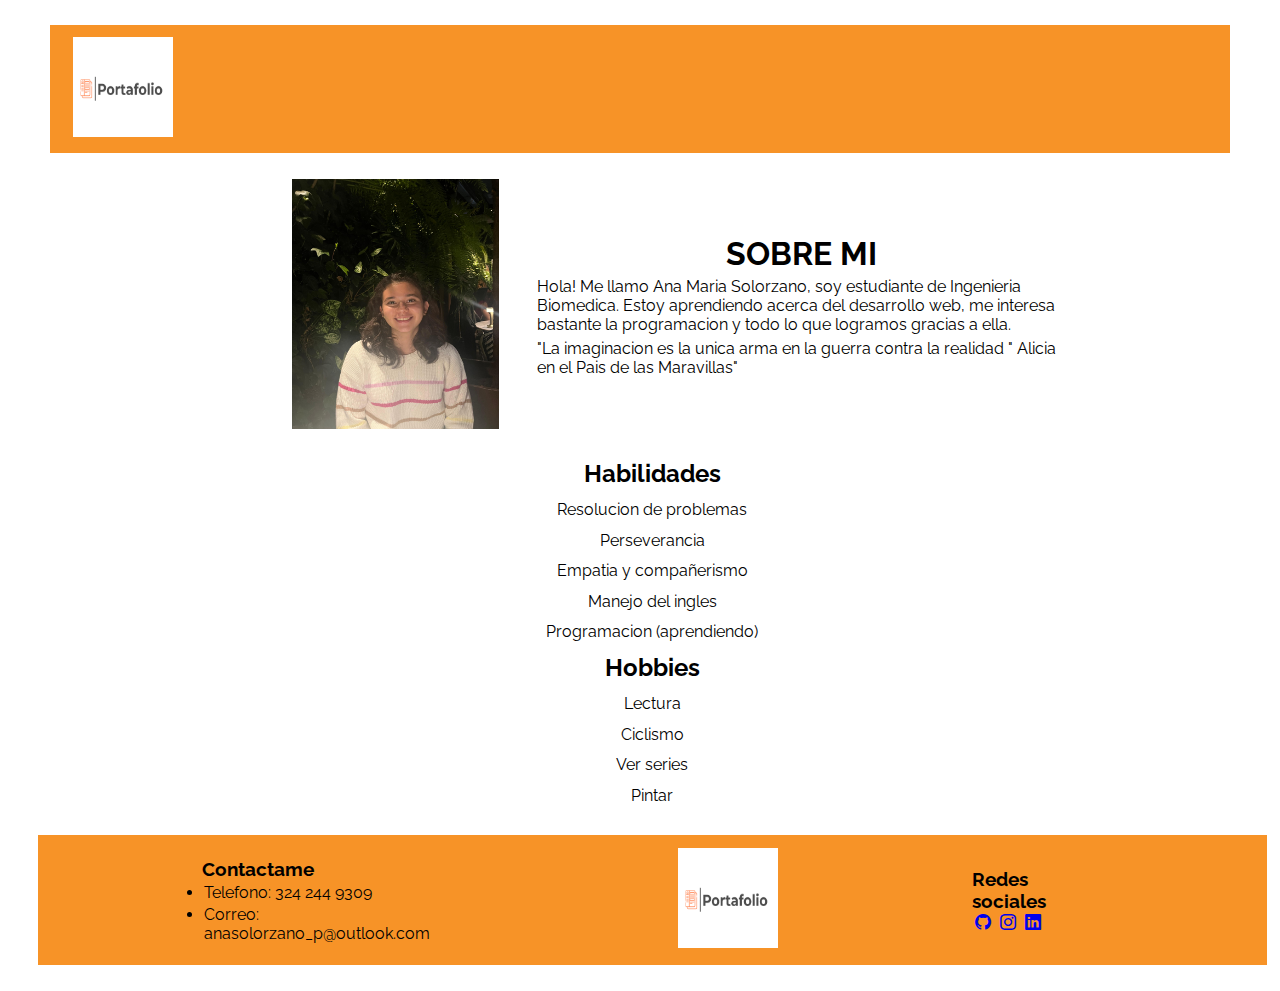
<file: index.html>
<!DOCTYPE html>
<html lang="es">

<head>
<meta charset="UTF-8">
<meta name="viewport" content="width=device-width, initial-scale=1.0">

<meta name="author" content="Ana Solorzano">
<meta name="keywords" content="portafolio, presentacion">
<meta name="description" content="pagina de portafolio">

<link rel="stylesheet" href="./styles/index.css">
<link rel="shortcut icon" href="./assets/favicon.png">
<link rel="stylesheet" href="https://cdn.jsdelivr.net/npm/bootstrap-icons@1.11.3/font/bootstrap-icons.min.css">
<title>Portafolio</title>
 
</head>

<body>
    <header>
        <nav class="navegacion">
           
            
                <a href="./index.html">
                    <img class="logo"  src="./assets/logo.png" alt="logo">
                </a>
            
            
        </nav>

        
    </header>

<main>
    <div id="div-imagen">
    <section>
        <img class="imagenPersonal" src="./assets/Imagen personal.jpg" alt="imagende-presentacion">
    </section>

    <section class="seccion1">
        <h1 class="titulo"> SOBRE MI </h1>
        <p>Hola! Me llamo Ana Maria Solorzano, soy estudiante de Ingenieria Biomedica. 
            Estoy aprendiendo acerca del desarrollo web, me interesa bastante la programacion y todo lo que logramos gracias a ella. 
        </p>
        <p>"La imaginacion es la unica arma en la guerra contra la realidad " Alicia en el Pais de las Maravillas"</p>
    </section>
</div>
     <div class="contenido">
    <section>
           <h2>Habilidades</h2>
            <ul>
                <p>Resolucion de problemas</p>
                <p>Perseverancia</p>
                <p>Empatia y compañerismo</p>
                <p>Manejo del ingles</p>
                <p>Programacion (aprendiendo)</p>
            </ul>

    </section> 

    <section>
        <h2>Hobbies</h2>
        <ul>
            <p>Lectura</p>
            <p>Ciclismo</p>
            <p>Ver series</p>
            <p>Pintar</p>
        </ul>

    </section>
    </div>
</main>

<footer>
    <div>
        <h3>Contactame</h3>
        <ul>
            <li>Telefono: 324 244 9309</li>
            <li>Correo: anasolorzano_p@outlook.com</li>
        </ul>
    </div>

    <div>
        <img class="logo-2" src="./assets/logo.png" alt="logo">
    </div>

    <div>
        <h3>Redes sociales</h3>
        <div class="redesSociales">
            <a href="https://github.com/AnaPerez20"><i class="bi bi-github"></i></a>
            <a href="https://www.instagram.com/anamariasolorzano10/"><i class="bi bi-instagram"></i></a>
            <a href="https://www.linkedin.com/in/ana-mar%C3%ADa-sol%C3%B3rzano-p%C3%A9rez-35334a2b8/"><i class="bi bi-linkedin"></i></a>
            
        </div>
    </div>
</footer>
</file>
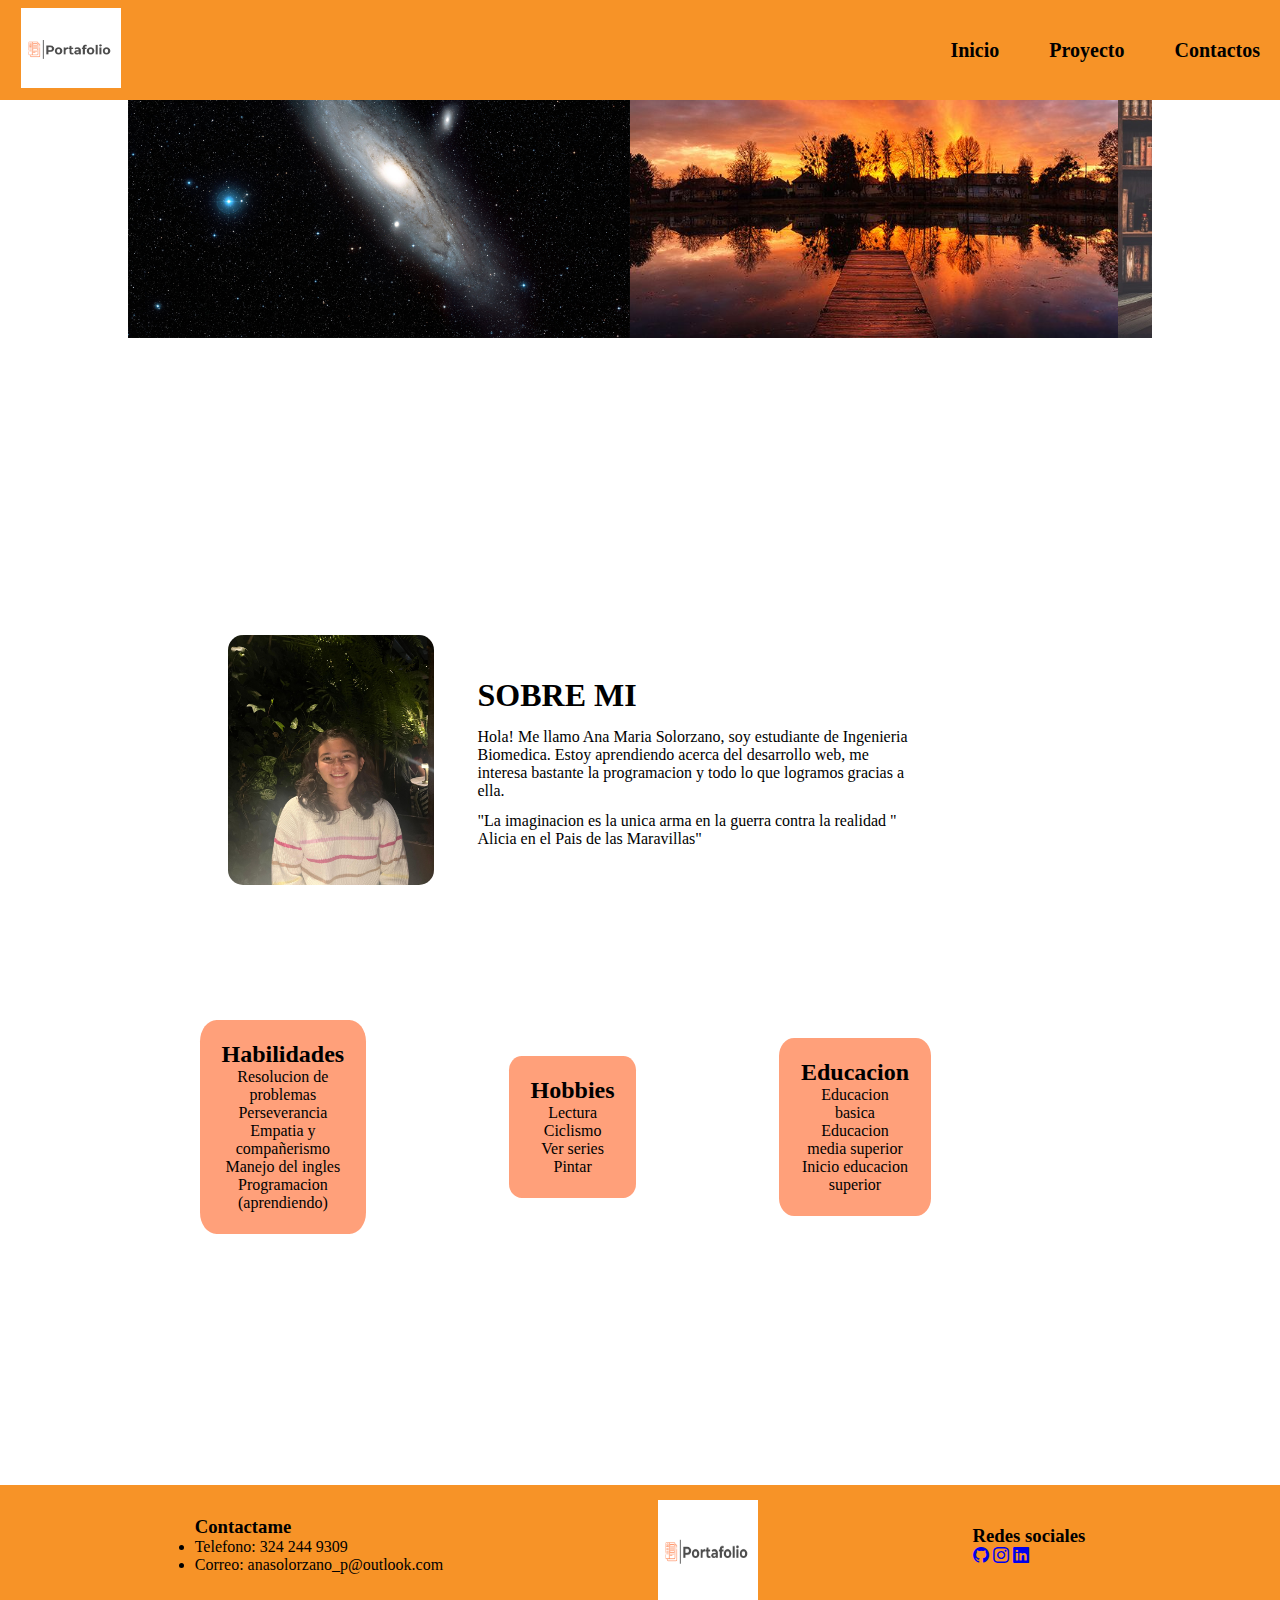
<file: entrega 2/index.html>
<!DOCTYPE html>
<html lang="es">

<head>
    <meta charset="UTF-8">
    <meta name="viewport" content="width=device-width, initial-scale=1.0">

    <!--titulos y descripciones de metadatos-->
    <meta name="author" content="Ana Solorzano">
    <meta name="keywords" content="animaciones, responsive, actualizacion portafolio">
    <meta name="sitio web de portafolio">

    <!--Link estilos a mi pagina-->
    <link rel="stylesheet" href="./styles/index.css">
    <link rel="stylesheet" href="./styles/index.css">
    <link rel="shortcut icon" href="./assets/favicon.png">
    <link rel="stylesheet" href="https://cdn.jsdelivr.net/npm/bootstrap-icons@1.11.3/font/bootstrap-icons.min.css">

    <title>Portafolio</title>

</head>

<body>

    <!-- Inicio de mi encabezado -->
    <header>
        <nav class="navegacion">

            <a href="./index.html">
                <img class="logo" src="./assets/logo.png" alt="logo">
            </a>

            <!-- Lista -> menu de navegación -->
 <ul class="listaMenu">
    <li><a href="#">Inicio</a></li>
    <li><a href="#">Proyecto</a></li>
    <li><a href="#">Contactos</a></li>
</ul>

        </nav>

<!-- Slider -->
<section class="contenedor-slider">
    <article class="slider">
        <img src="./assets/slider1.jpeg"alt="slider-imagenes">
        <img src="./assets/slider2.jpg" alt="slider-imagenes">
        <img src="./assets/slider3.jpg" alt="slider-imagenes">
        <img src="./assets/slider4.jpg" alt="slider-imagenes">
        <img src="./assets/slider5.jpg" alt="slider-imagenes">
        
    </article>
</section>

    </header>

    <!-- Inicio del contenido de mi sitio web -->
    <main>
        <div class="contenedor">
        <div id="div-imagen">
        <section>
            <img class="imagenPersonal" src="./assets/Imagen personal.jpg" alt="imagende-presentacion">
        </section>

    
        <section class="seccion1">
            <!-- Título principal -->
        <div class="titulo">
            <h1>SOBRE MI</h1>
        </div>
            <p>Hola! Me llamo Ana Maria Solorzano, soy estudiante de Ingenieria Biomedica. 
                Estoy aprendiendo acerca del desarrollo web, me interesa bastante la programacion y todo lo que logramos gracias a ella. 
            </p>
            <p class="frase">"La imaginacion es la unica arma en la guerra contra la realidad "
                 Alicia en el Pais de las Maravillas"</p>
        </section>
    </div>
         <div class="contenido">
        <section class="habilidades">
               <h2>Habilidades</h2>
                <ul>
                    <p>Resolucion de problemas</p>
                    <p>Perseverancia</p>
                    <p>Empatia y compañerismo</p>
                    <p>Manejo del ingles</p>
                    <p>Programacion (aprendiendo)</p>
                </ul>
    
        </section> 
    
        <section class="hobbies">
            <h2>Hobbies</h2>
            <ul>
                <p>Lectura</p>
                <p>Ciclismo</p>
                <p>Ver series</p>
                <p>Pintar</p>
            </ul>
    
        </section>

        <section class="hobbies2">
            <h2>Educacion</h2>
            <ul>
                <p>Educacion basica</p>
                <p>Educacion media superior</p>
                <p>Inicio educacion superior</p>
                
            </ul>
    
        </section>



        </div>
    </div>
    </main>

     <!-- Inicio de mi pie de página -->
     <footer>
        <div>
            <h3>Contactame</h3>
            <ul>
                <li>Telefono: 324 244 9309</li>
                <li>Correo: anasolorzano_p@outlook.com</li>
            </ul>
        </div>
    
        <div>
            <img class="logo-2" src="./assets/logo.png" alt="logo">
        </div>
    
        <div>
            <h3>Redes sociales</h3>
            <div class="redesSociales">
                <a href="https://github.com/AnaPerez20"><i class="bi bi-github"></i></a>
                <a href="https://www.instagram.com/anamariasolorzano10/"><i class="bi bi-instagram"></i></a>
                <a href="https://www.linkedin.com/in/ana-mar%C3%ADa-sol%C3%B3rzano-p%C3%A9rez-35334a2b8/"><i class="bi bi-linkedin"></i></a>
                
            </div>
        </div>
    </footer>

</body>

</html>
</file>
<file: styles/index.css>
@import url('https://fonts.googleapis.com/css2?family=Raleway:ital,wght@0,100..900;1,100..900&display=swap');

*{
    margin: 1%;
    padding: 0%;
}


body{
    font-family: "Raleway", sans-serif;
    overflow-x: hidden;
    box-sizing: border-box;
}

main{
    border: 5px;
    width:100%
    

}
.seccion1{
    border: 3px;
    width: 40%;
}
.logo{
    width: 100px;
    height: 100px;
}

.navegacion{
    background-color: #F79327;
}

.imagenPersonal{
    width: 250px;
    height: 250px;
}

.titulo{
    text-align: center;
}

#div-imagen{
    display: flex;
    justify-content:center;
    align-items: center;
    gap: 30px;
}

#div-imagen img{
    width: 110%;
}

#div-imagen h1{
    width: 110%;
}

#div-imagen p{
    width: 110%;
}

.contenido{
    text-align: center;
}

footer{
    width:100%;
    height: auto;
    background-color: #F79327;
    margin-top: 30px;
    display: flex;
    justify-content: space-evenly;
    gap: 20px;
    align-items: center;
}

.logo-2{
    
    width: 100px;
    height: 100px;
}

.redesSociales{
    text-align: justify;
}
</file>
<file: entrega 2/styles/index.css>
@import url('https://fonts.googleapis.com/css2?family=Raleway:ital,wght@0,100..900;1,100..900&display=swap');

/* variables */
:root{
    --colorDecoracion: #F79327;
    --colorFondo: beige;
    --colorClaro: lightsalmon;
    --tipografía:'Arial Narrow', Arial, sans-serif;
}


*{
    padding: 0;
    margin: 0;
    box-sizing: border-box; /*  la imagen no se salga de la pagina, el bordecoito */
    
}

/*---------HEADER--------------*/
.listaMenu{
    height: 10px;
    /* disposición flexible -> los elementos uno al lado del otro */
    display: flex;
    /* centrar */
    /* centra an x */
    justify-content: center;
    /* centrar en y */
    align-items: center;
    /* separeciones entre elementos hijos */
    gap: 50px;
    /* quitar viñetas de lista */
    list-style: none;
}
.listaMenu a{
    /* quitar la decoración del texto */
    text-decoration: none;
    /* color del texto */
    color: var(--colorTexto);
    /* tamaño de texto */
    font-size: 20px;
    /* más ancha la letra -> negrilla */
    font-weight: bold;
}

.listaMenu a:hover{
    color: white;
}



.contenedor-slider{
   

    /* 
        Para responsive, no usar valores fijos como PX, Sino valores relativos, como % y vw -vh
    */
    width: 80%;
    height: 65vh;
    /* width: 70%;
    height: 65vh; */
    /* margin: auto -> centrar contenedores */
   margin: 10px auto;
    overflow-x: hidden;
    margin-bottom: 0%;
}

/* contenedor directo, le especifico cómo se debe mover */
.slider{
    width: 70%;
    height: 70%;
    display: flex;
    /* nombre que se conecta con el keyframe */
    animation-name: deslizar;
     /*tiempo de duración  */
    animation-duration: 12s;
    /* cuantas veces queremos que se repita la animación */
    animation-iteration-count: infinite;
    /* forma en que queremos que se de el movimiento */
    animation-timing-function: ease-in-out;
    /* dirección de mi animación */
    animation-direction: alternate-reverse;
}


    @keyframes deslizar {
        from{
            transform: translateX(0%);
            /* transform: scale(0.5); */
        }
        50%{
            transform: translateX(-100%);
            
        }
        to{
            transform: translateX(-200%);
        }
    }
    
    .contenedor-slider img{
        height: 80%;
        width: 80%;
        
    }






body{
    overflow-x: hidden;
    box-sizing: border-box;
}

main{
    border: 5px;
    width: 70%
    
    
}

.seccion1{
    border: 3px;
    width: 40%;
}
.logo{
    width: 100px;
    height: 80px;
    margin: 1%;
    
}

.navegacion{
    background-color: #F79327;
    width: 100%;
    height: 100px;
    width: 100%;
    height: 100px;

    position: fixed;
    top: 0;
    left: 0;
    display: flex;
    justify-content: space-between;
    align-items:center;
    padding-left: 20px;
    padding-right: 20px;
    z-index: 1000;
}


.imagenPersonal{
    width: 250px;
    height: 250px;
    align-items: center;
    margin-left: 15%;
    border-radius: 15px 
    
}

.titulo{
    text-align: left;
    margin-bottom: 5%;
}

#div-imagen{
    display: flex;
    justify-content:left;
   align-items: center;
    gap: 90px;
  
}

#div-imagen img{
    width: 110%;
}

#div-imagen h1{
    width: 110%;
}

#div-imagen p{
    width: 150%;

}


.frase{
    margin-top: 4%;
    width: 80%;
}


.contenedor{
 display: flex;
 justify-content: center;
 margin-bottom: 50px;
 margin-left: 200px;
 display: grid;
 grid-template-rows: auto auto auto;
row-gap: 50px;
height: 90vh;
width: 80%;
 
 
}
.contenido{
    text-align: center;
    display: flex;
    align-items: center;
   
}


.habilidades{
    margin-right: 20% ;
    background-color:  var(--colorClaro);
    border-radius: 10%;
    border: 20px var(--colorClaro);
    justify-content: right;
    padding: 3%;

    
}

.hobbies{
    background-color: var(--colorClaro);
    border-radius: 10%;
    border: 20px var(--colorClaro);
    padding: 3%;
    
}

.hobbies2{
    margin-left: 20% ;
    background-color: var(--colorClaro);
    border-radius: 10%;
    border: 20px var(--colorClaro);
    padding: 3%;
}


/*------------FOOTER------------  */

footer{
    width:100%;
    height: auto;
    background-color: #F79327;
    margin-top: 30px;
    display: flex;
    justify-content: space-evenly;
    gap: 20px;
    align-items: center;
    position: absolute;
}

.logo-2{
    
    width: 100px;
    height: 100px;
    margin-top: 15%;
}

.redesSociales{
    text-align: justify;
}

@media screen and (max-width:1024px){
    .contenedor{
    display: flex;
    align-items: center;
       
    }
}
</file>
